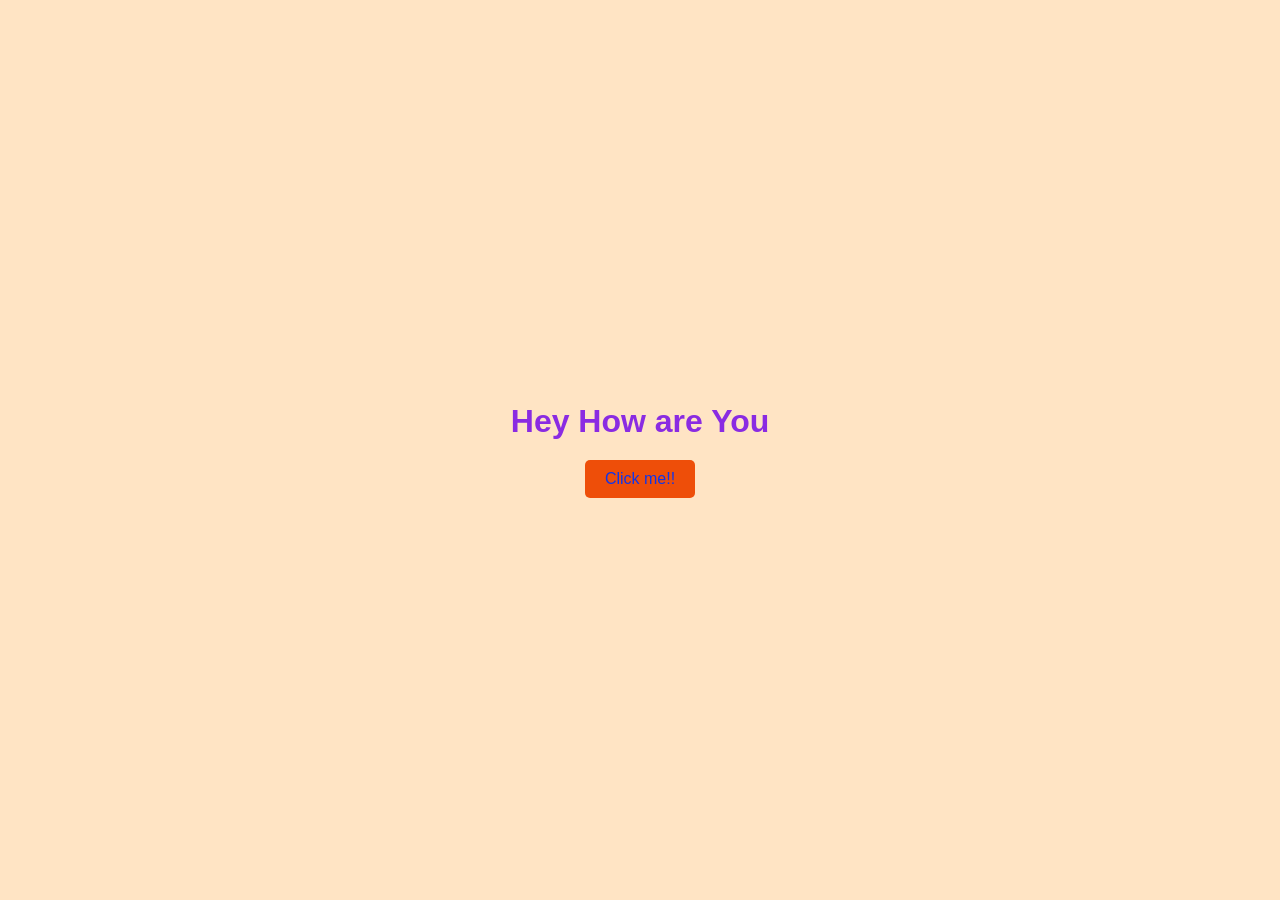
<file: p1/index.html>
<!DOCTYPE html>
<html lang="en">
<head>
    <meta charset="UTF-8">
    <meta name="viewport" content="width=device-width, initial-scale=1.0">
    <title>Hey How are You</title>
    <link rel="stylesheet" href="style.css">
</head>
<body>
    <h1>Hey How are You</h1>
    <button>Click me!!</button>
</body>
</html>
</file>
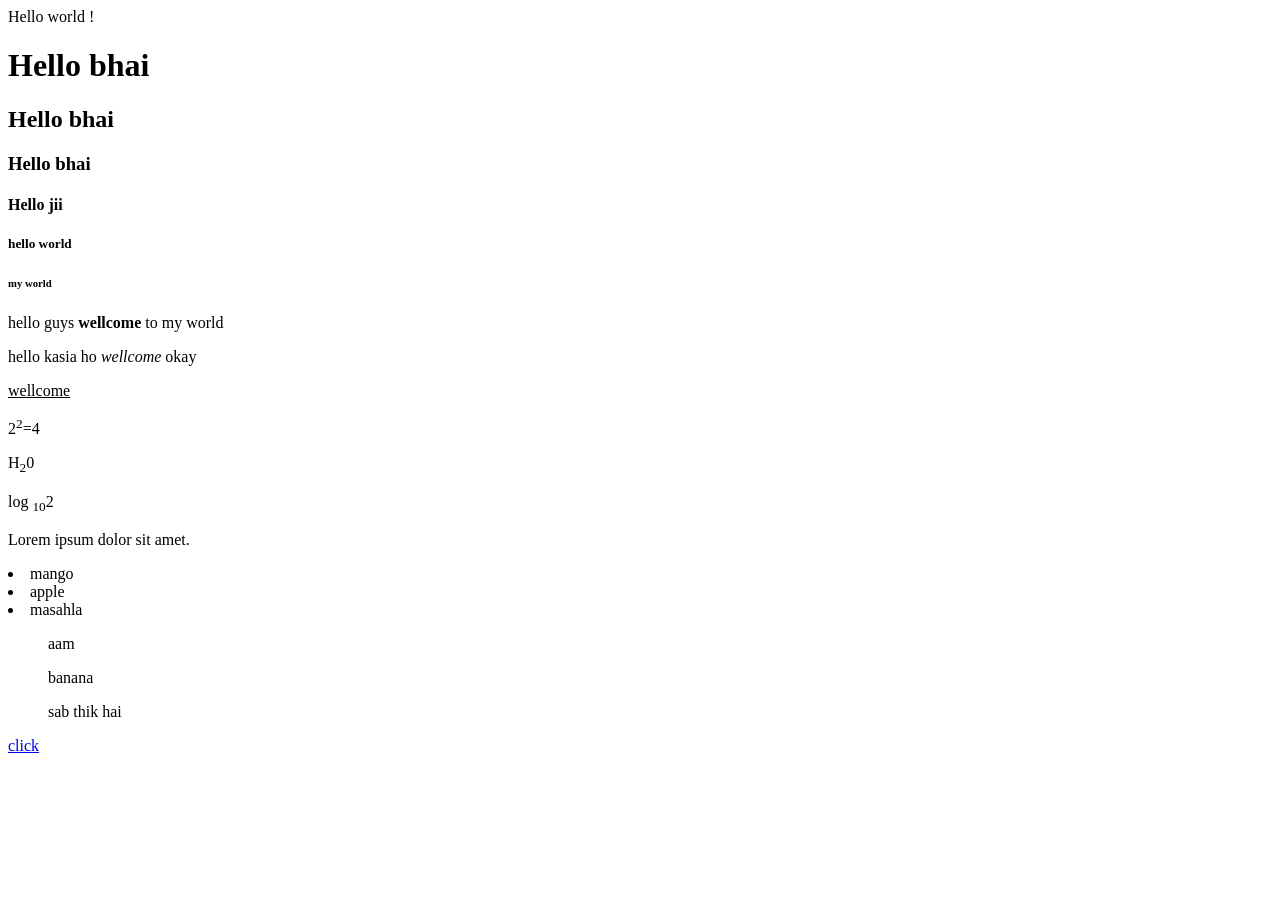
<file: p1/Fronted.html>
<!DOCTYPE html>
<html lang="en">
<head>
    <meta charset="UTF-8">
    <meta name="viewport" content="width=device-width, initial-scale=1.0">
    <title>Document</title>
</head>
<body>
    Hello world !
    <h1> Hello bhai</h1>
    <h2> Hello bhai </h2>
    <h3>Hello bhai </h3>
    <h4>Hello jii</h4>
    <h5>hello world </h5>
    <h6>my world </h6>
    <p> hello guys <b>wellcome</b> to my world </p>
    <p> hello kasia ho <i>wellcome</i> okay </p>
    <p></p>
    <u>wellcome</u>
    <p>2<sup>2</sup>=4</p>
    <p>H<sub>2</sub>0</p>
    <p>log <sub>10</sub>2</p>
   <p>Lorem ipsum dolor sit amet.</p>  
    <!--loremlikh kar jitna number type karnga utna  word randomm  aa jya ga  -->
    <li>mango</li>
    <li> apple</li>
    <li>masahla</li>
    <ol> aam </ol>
    <ol>banana </ol>
    <ol> sab thik hai</ol>
    <a  target="_blank"href=https://github.com/RajaKumar207-de> click</a>
  <!-- heref means Attributes -->
   <!-- agar next tab mai kuch open karna hai toh use karnga target="_blank" -->
</body>
</html>
</file>
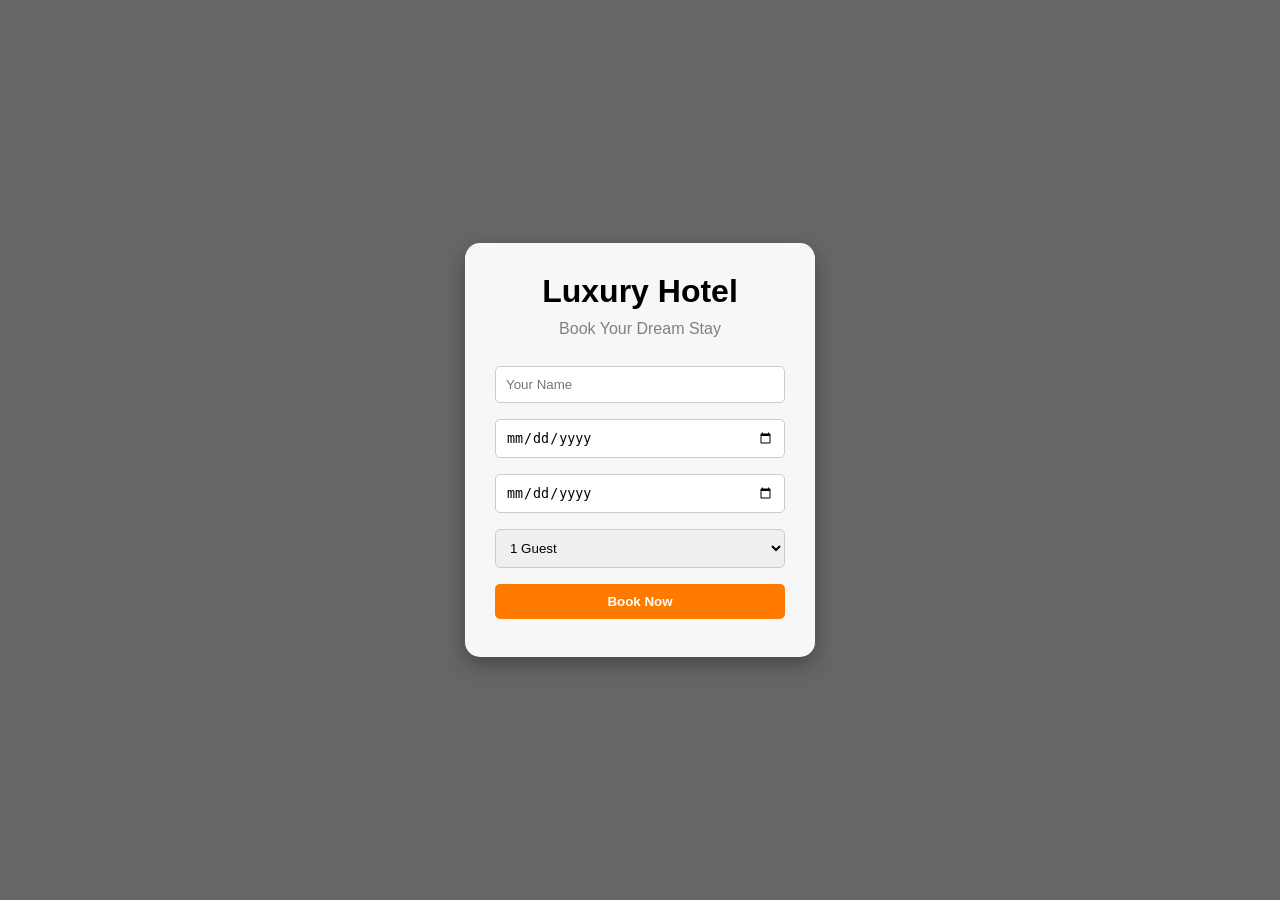
<file: p1/hotelwebsite.html>
<!DOCTYPE html>
<html>
<head>
    <title>Hotel Booking</title>
    <link rel="stylesheet" href="hstyle.css">
</head>
<body>

    <div class="overlay">
        <div class="booking-box">
            <h1>Luxury Hotel</h1>
            <p>Book Your Dream Stay</p>

            <form>
                <input type="text" placeholder="Your Name" required>
                <input type="date" required>
                <input type="date" required>

                <select>
                    <option>1 Guest</option>
                    <option>2 Guests</option>
                    <option>3 Guests</option>
                </select>

                <button type="submit">Book Now</button>
            </form>
        </div>
    </div>

</body>
</html>
</file>
<file: p1/style.css>
*{
    margin :0%;
    padding: 0%;
    box-sizing: border-box;
}
html,
body{
    height: 100%;
    width: 100%;
html{
    font-family: system-ui, -apple-system, BlinkMacSystemFont, 'Segoe UI', Roboto, Oxygen, Ubuntu, Cantarell, 'Open Sans', 'Helvetica Neue', sans-serif;

}
}
body{
    display : flex;
    justify-content: center;
    align-items: center;
    flex-direction: column;
    gap: 20px;
    background-color: bisque;
    font-family:Arial,sans-serif;
}
h1{
    color: blueviolet;

}
button{
    padding :10px 20px;
    font-size: 16px;
    color: rgb(17, 53, 233);
    background-color: #ee4e09;
    border: none;
    border-radius: 5px;
    cursor: pointer;
    transition:background-color 0.3s ease;
}
</file>
<file: p1/hstyle.css>
* {
    margin: 0;
    padding: 0;
    box-sizing: border-box;
}

body {
    font-family: Arial, sans-serif;
    height: 100vh;
    background: url('https://images.unsplash.com/photo-1772536888848-c0e7f0f6cf39?q=80&w=1332&auto=format&fit=crop&ixlib=rb-4.1.0&ixid=M3wxMjA3fDB8MHxwaG90by1wYWdlfHx8fGVufDB8fHx8fA%3D%3D') no-repeat center center/cover;
}

/* Dark Overlay */
.overlay {
    background: rgba(0, 0, 0, 0.6);
    height: 100%;
    display: flex;
    justify-content: center;
    align-items: center;
}

/* Booking Box */
.booking-box {
    background: rgba(255, 255, 255, 0.95);
    padding: 30px;
    width: 350px;
    border-radius: 15px;
    text-align: center;
    box-shadow: 0 8px 20px rgba(0, 0, 0, 0.3);
}

.booking-box h1 {
    margin-bottom: 10px;
}

.booking-box p {
    margin-bottom: 20px;
    color: gray;
}

input, select, button {
    width: 100%;
    padding: 10px;
    margin: 8px 0;
    border-radius: 5px;
    border: 1px solid #ccc;
}

button {
    background: #ff7b00;
    color: white;
    border: none;
    cursor: pointer;
    font-weight: bold;
}

button:hover {
    background: #e66900;
}
</file>
